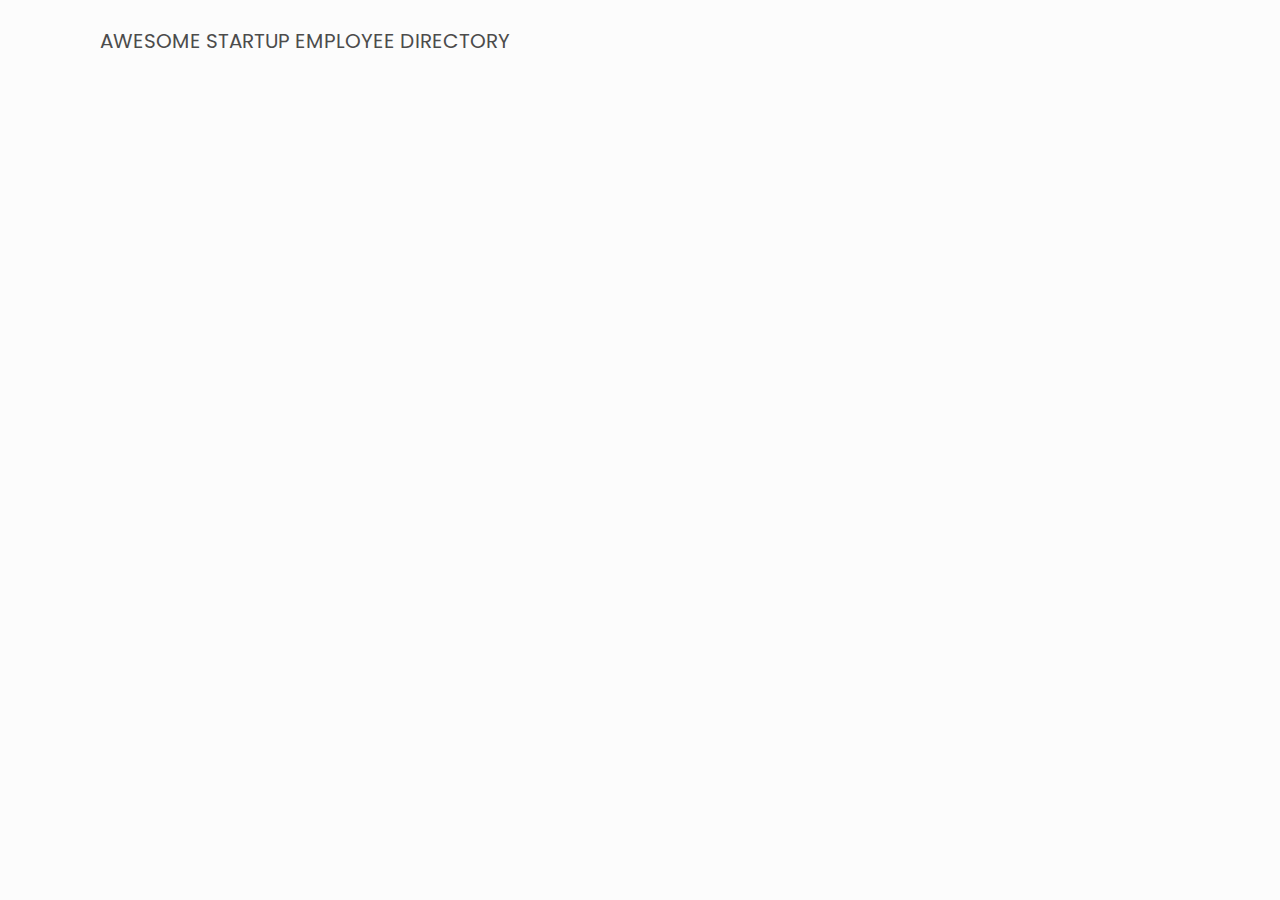
<file: index.html>
<!DOCTYPE html>
<html lang="en">
    <head>
        <meta http-equiv="Content-Type" content="text/html;charset=UTF-8">
        <meta name="viewport" content="width=device-width, initial-scale=1.0">
        <link rel="preconnect" href="https://fonts.googleapis.com">
        <link rel="preconnect" href="https://fonts.gstatic.com" crossorigin>
        <link href="https://fonts.googleapis.com/css2?family=Poppins:wght@100;400;700&display=swap" rel="stylesheet">
        <title>Awesome Startup Employee Directory</title>
        <link rel="stylesheet" href="css/normalize.css">
        <link rel="stylesheet" href="css/styles.css">
    </head>
    <body>
        <header>
            <h1>AWESOME STARTUP EMPLOYEE DIRECTORY</h1>
        </header>
        <main class="grid-container">
            
        </main>
        <div class="overlay hidden">
            <div class="modal">
                <button class="modal-close">X</button>
                <div class="modal-content">
                    <!-- modal information will be added with JS here -->

                </div>
            </div>
        </div>
                        
        <script src="app.js"></script>   
    </body>
</file>
<file: css/styles.css>
body {
    min-height: 100vh;
    font-family: 'Poppins', sans-serif;
    background-color: #FCFCFC;
}

body,
.modal {
    position: relative;
}

h1, 
.modal-close {
    font-weight: 400;
}

h1 {
    font-size: 20px;
    color: #4c4c4c;
    padding: 30px 100px 20px;
    margin: 0px;
}

.grid-container,
.text-container {
    justify-content: center;
}

.grid-container {
    display: grid;
    grid-template-rows: auto auto auto auto;
    grid-template-columns: repeat(3, 370px);
    gap: 30px;
    margin: 0 auto 30px;
    align-self: center ;
}

img,
.text-container {
    align-self: center;
}

img {
    border-radius: 50%;
    width: 100px;
    height: 100px;
    padding: 20px;
}

.text-container {
    flex-grow: 1;
}

.name {
    font-size: 17px;
    color: #475158;
}

.name, 
.email,
.address {
    margin: 5px;
}

.text-container p, 
hr {
    font-size: 12px;
    color: #92979b;
}

.card {
    display: flex;
    background-color: #fff;
    border: 1px solid #e0e0e0;
    border-radius: 10px;
}

.overlay, 
.modal-close {
    position: absolute;
}

.overlay {
    top: 0;
    left: 0;
    right: 0;
    bottom: 0;
    background: rgba(100, 100, 100, 0.4)
}

.modal {
    width: 300px;
    margin: 15% auto auto;
    text-align: center;
    background: #fff;
    border: 1px solid #778;
    border-radius: 5px;
    padding: 30px 20px;
}

.modal-close {
    right: 15px;
    top: 5px;
    cursor: pointer;
    border: none;
    background-color: #fff;
    color: #333333;
    font-size: 15px;
}

.hidden {
    display: none;
}
</file>
